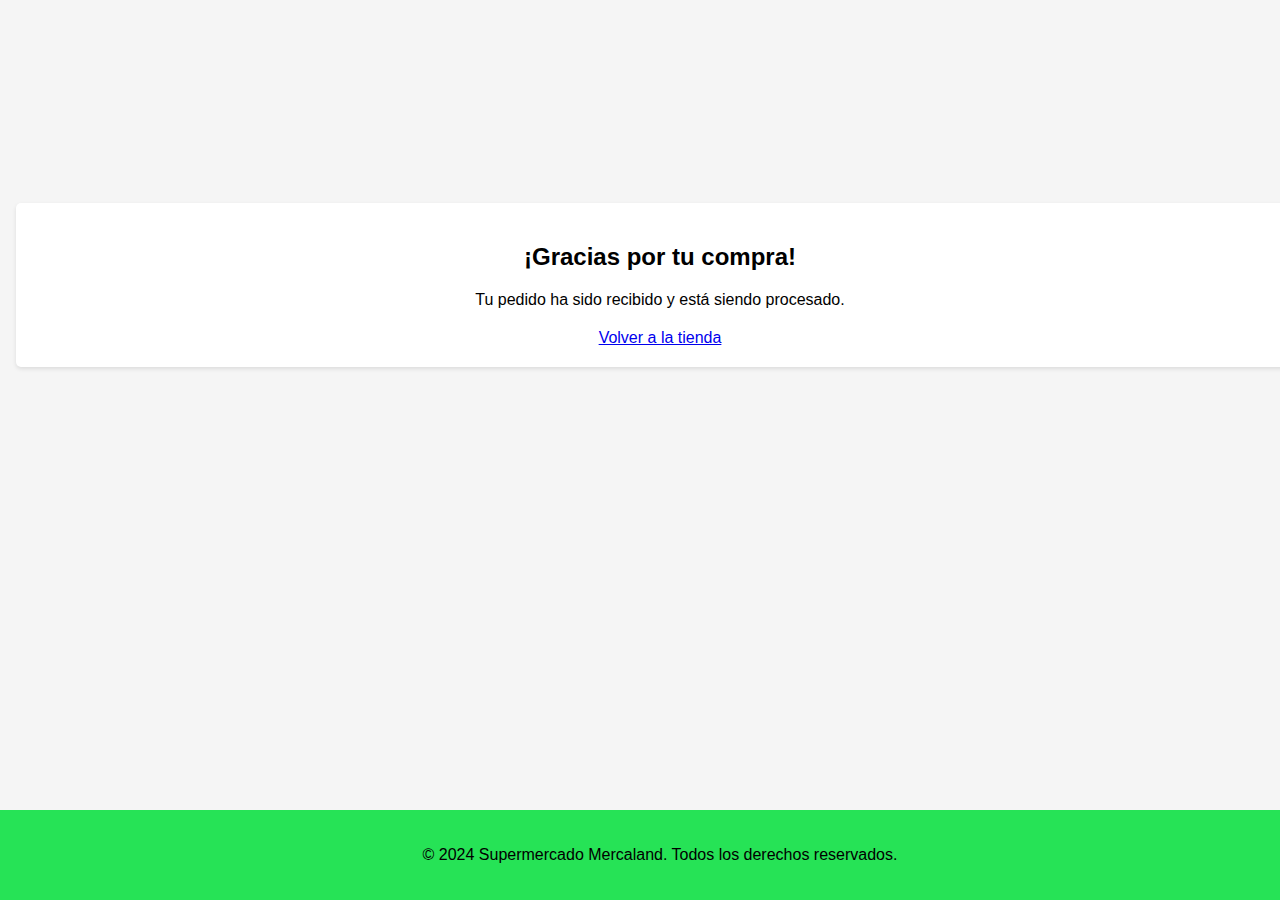
<file: pago-exitoso.html>
<!DOCTYPE html>
<html lang="es">
<head>
  <meta charset="UTF-8">
  <meta name="viewport" content="width=device-width, initial-scale=1.0">
  <title>Compra Satisfactoria</title>
  <style>

    body {
      font-family: Arial, sans-serif;
      margin: 0;
      padding: 0;
      background-color: #f5f5f5;
    
      min-height: 100vh;
      display: flex;
      flex-direction: column;
    }
    
    footer {
      background-color: #26e356;
      color: black;
      padding: 20px;
      text-align: center;
      margin-top: auto;
      width: 100%;
    }
    
    main {
      padding: 1rem;
    }
    
    .confirmation {
      background-color: #fff;
      padding: 20px;
      border-radius: 5px;
      box-shadow: 0 2px 4px rgba(0, 0, 0, 0.1);
      text-align: center;
      width: 100%;
      margin-top: 15%;
    }
    
    .confirmation h2 {
      color: black;
    }
    
    .confirmation p {
      margin-bottom: 20px;
    }
    
    </style>
</head>

<body>
  <main>
    <section class="confirmation">
      <h2>¡Gracias por tu compra!</h2>
      <p>Tu pedido ha sido recibido y está siendo procesado.</p>
      <a href="/index.html">Volver a la tienda</a>
    </section>
  </main>
  <footer>
    <p>© 2024 Supermercado Mercaland. Todos los derechos reservados.</p>
  </footer>
</body>

<script>
  localStorage.clear()
</script>

</html>
</file>
